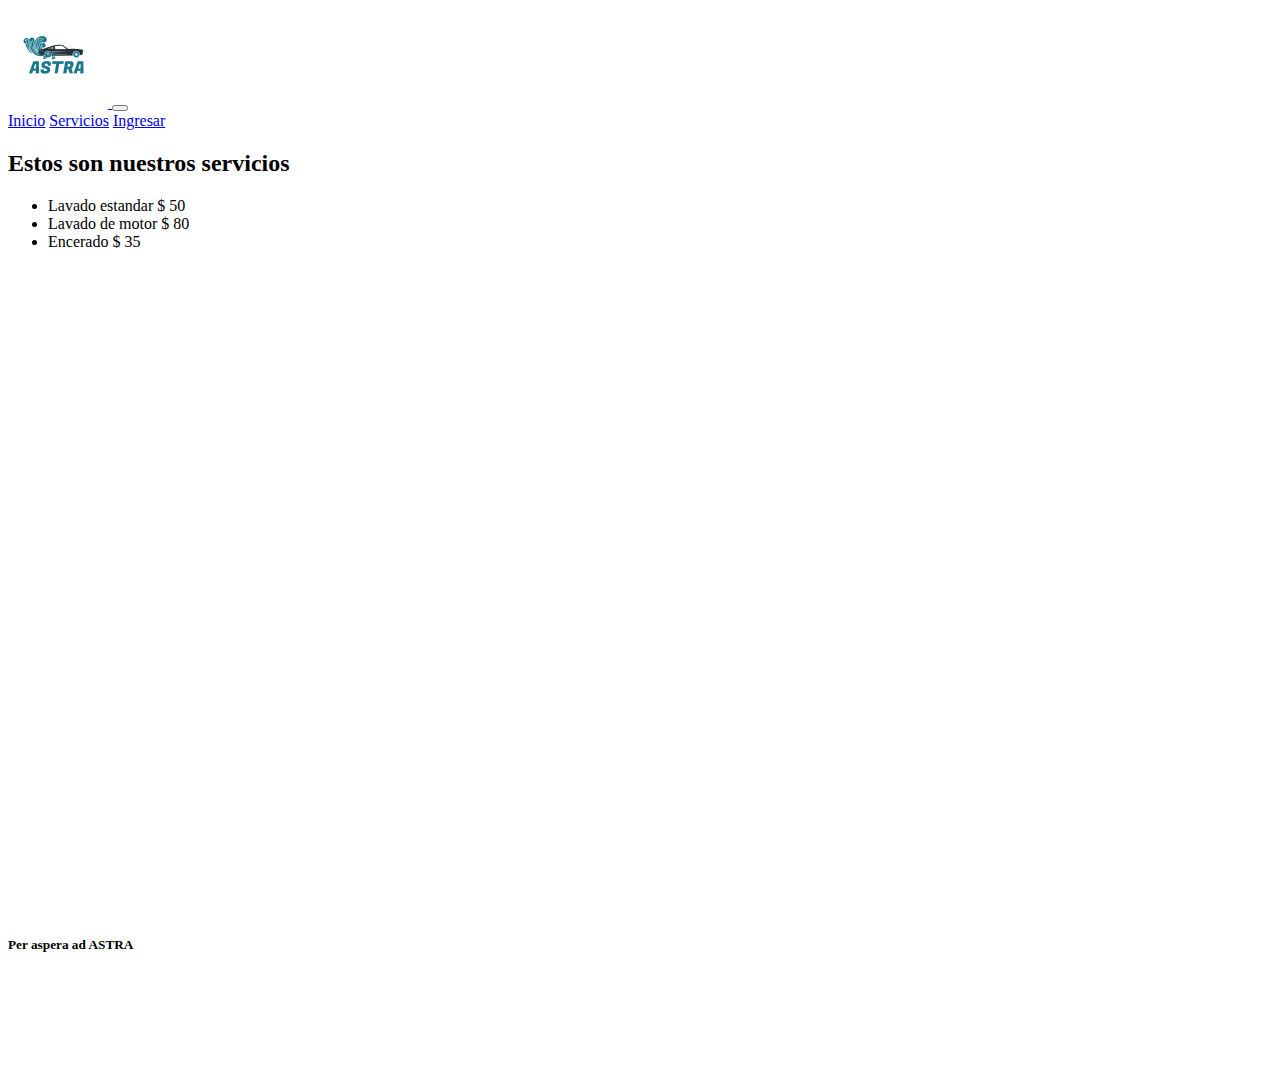
<file: pages/services.html>
<!DOCTYPE html>
<html lang="es">
  <head>
    <meta charset="UTF-8" />
    <meta http-equiv="X-UA-Compatible" content="IE=edge" />
    <meta name="viewport" content="width=device-width, initial-scale=1.0" />
    <link rel="shortcut icon" href="../favicon.png" type="image/x-icon" />

    <link
      href="https://cdn.jsdelivr.net/npm/bootstrap@5.2.1/dist/css/bootstrap.min.css"
      rel="stylesheet"
      integrity="sha384-iYQeCzEYFbKjA/T2uDLTpkwGzCiq6soy8tYaI1GyVh/UjpbCx/TYkiZhlZB6+fzT"
      crossorigin="anonymous"
    />
    <script
      src="https://cdn.jsdelivr.net/npm/bootstrap@5.2.1/dist/js/bootstrap.bundle.min.js"
      integrity="sha384-u1OknCvxWvY5kfmNBILK2hRnQC3Pr17a+RTT6rIHI7NnikvbZlHgTPOOmMi466C8"
      crossorigin="anonymous"
    ></script>

    <title>Servicios</title>
  </head>
  <body>
    <header class="bg-success">
      <nav class="navbar navbar-expand-lg">
        <div class="container-fluid d-flex align-items-center">
          <a class="navbar-brand" href="../index.html">
            <img
              src="../assets/images/logo.png"
              class="rounded-4"
              alt="Logo"
              height="100rem"
            />
          </a>
          <button
            class="navbar-toggler"
            type="button"
            data-bs-toggle="collapse"
            data-bs-target="#navbarSupportedContent"
            aria-controls="navbarSupportedContent"
            aria-expanded="false"
            aria-label="Toggle navigation"
          >
            <span class="navbar-toggler-icon"></span>
          </button>
          <div
            class="collapse navbar-collapse justify-content-end"
            id="navbarSupportedContent"
          >
            <div class="navbar-nav text-uppercase">
              <a class="nav-link text-light fs-5" href="../index.html"
                >Inicio</a
              >
              <a class="nav-link text-light fs-5" href="./services.html"
                >Servicios</a
              >
              <a
                class="nav-link fw-bold text-white fs-5"
                href="./login.html"
                id="lblLogin"
                >Ingresar</a
              >
            </div>
          </div>
        </div>
      </nav>
    </header>

    <main
      class="d-flex flex-column m-1 gap-4 justify-content-center align-items-center"
      style="min-height: 85vh"
    >
      <div>
        <h2>Estos son nuestros servicios</h2>
      </div>

      <ul class="list-group w-50">
        <li
          class="list-group-item d-flex justify-content-between align-items-center"
        >
          Lavado estandar
          <span class="badge bg-primary rounded-pill fs-6">$ 50</span>
        </li>
        <li
          class="list-group-item d-flex justify-content-between align-items-center"
        >
          Lavado de motor
          <span class="badge bg-primary rounded-pill fs-6">$ 80</span>
        </li>
        <li
          class="list-group-item d-flex justify-content-between align-items-center"
        >
          Encerado
          <span class="badge bg-primary rounded-pill fs-6">$ 35</span>
        </li>
      </ul>
    </main>

    <footer
      class="bg-dark d-flex justify-content-center align-items-center"
      style="height: 15vh"
    >
      <h5 class="text-light">Per aspera ad ASTRA</h5>
    </footer>

    <script src="../src/services.js" type="module"></script>
  </body>
</html>
</file>
